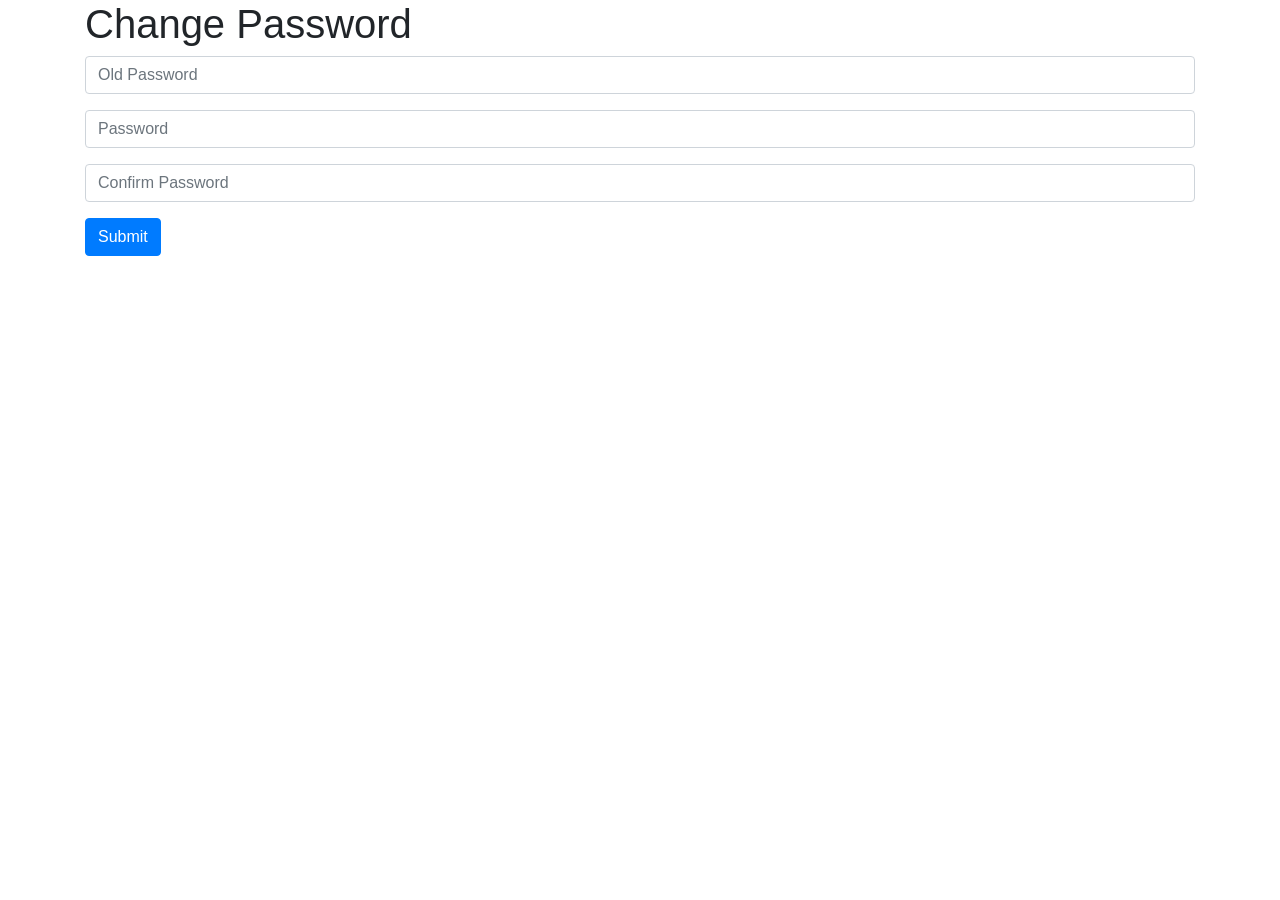
<file: change_password.html>
<!DOCTYPE html>
<html lang="en">
<head>
    <meta charset="UTF-8">
    <title>Change Password</title>
    <link rel="stylesheet" href="https://cdn.jsdelivr.net/npm/bootstrap@4.0.0/dist/css/bootstrap.min.css" crossorigin="anonymous">
</head>
<body>
<div class="container">
    <h1>Change Password</h1>
    <form action="/cgi-bin/change_password.py" method="POST">
        <div class="form-group">
            <input type="password" class="form-control" placeholder="Old Password" name="password_old" required>
        </div>
        <div class="form-group">
            <input type="password" class="form-control" placeholder="Password" name="password" required>
        </div>
        <div class="form-group">
            <input type="password" class="form-control" placeholder="Confirm Password" name="password2" required>
        </div>
        <button type="submit" class="btn btn-primary">Submit</button>
    </form>
</div>
</body>
</html>
</file>
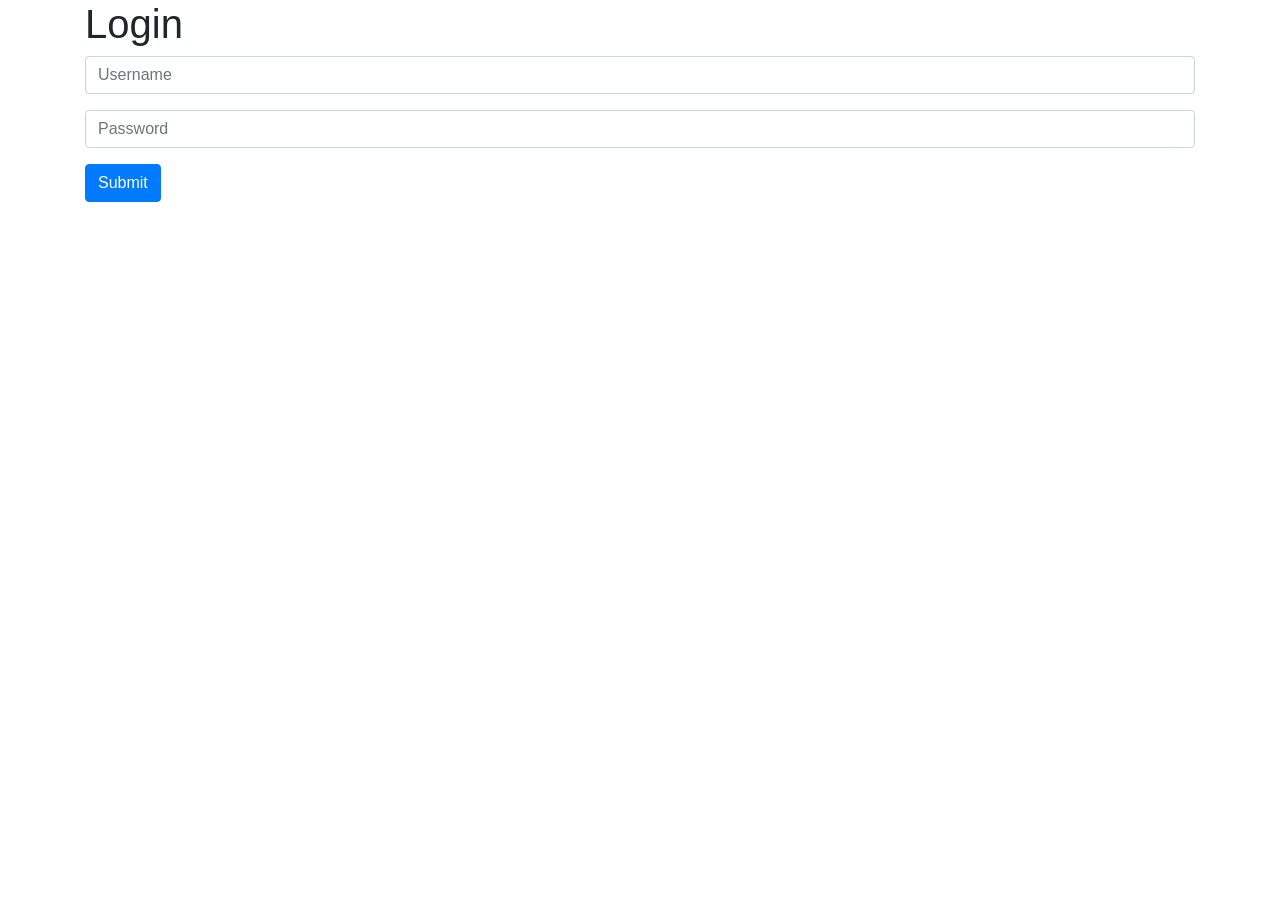
<file: login.html>
<!DOCTYPE html>
<html lang="en">
<head>
    <meta charset="UTF-8">
    <title>Login</title>
    <link rel="stylesheet" href="https://cdn.jsdelivr.net/npm/bootstrap@4.0.0/dist/css/bootstrap.min.css" crossorigin="anonymous">
</head>
<body>
<div class="container">
    <h1>Login</h1>
    <form action="/cgi-bin/login.py" method="POST">
        <div class="form-group">
            <input type="email" class="form-control" placeholder="Username">
        </div>
        <div class="form-group">
            <input type="password" class="form-control" placeholder="Password">
        </div>
        <button type="submit" class="btn btn-primary">Submit</button>
    </form>
</div>
</body>
</html>
</file>
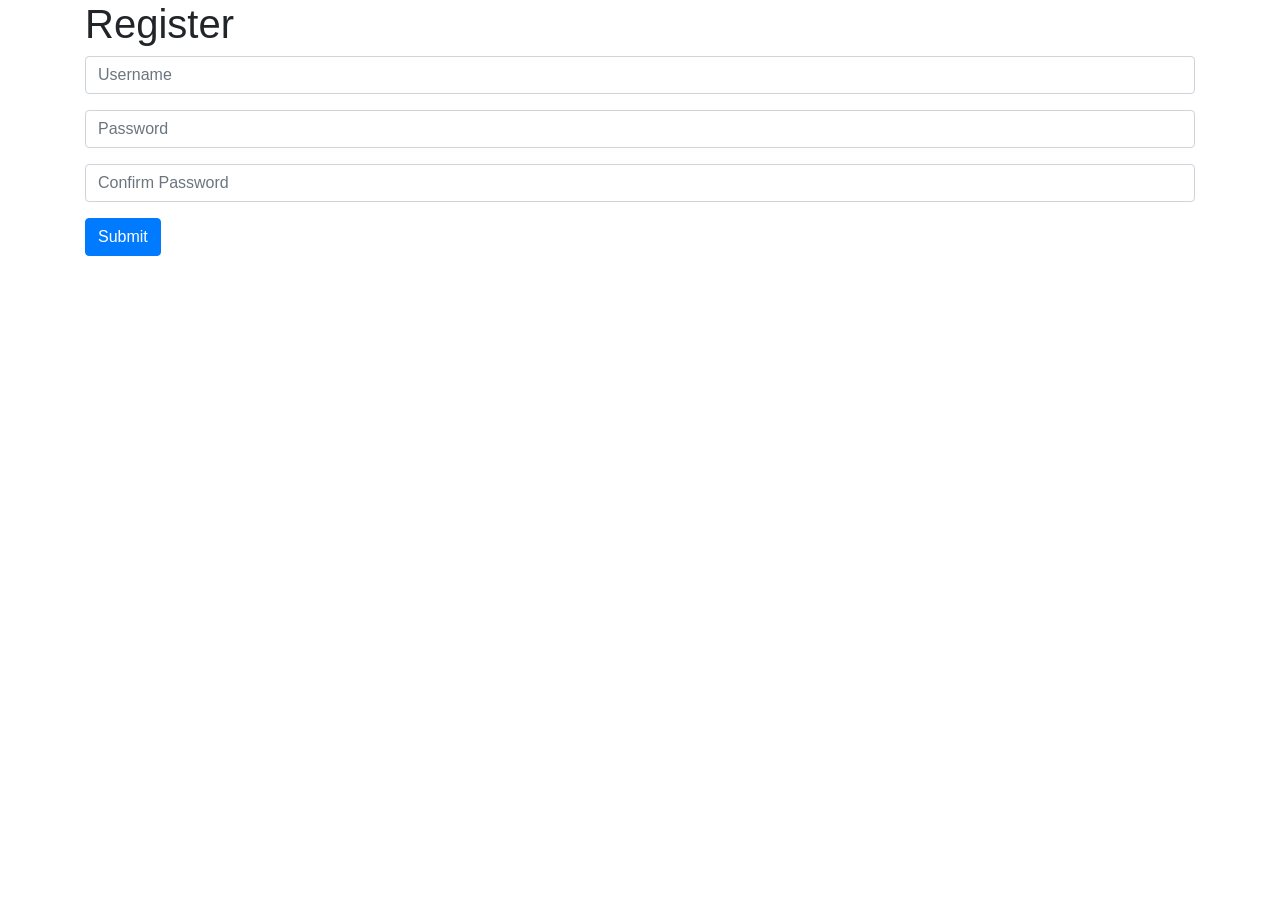
<file: register.html>
<!DOCTYPE html>
<html lang="en">
<head>
    <meta charset="UTF-8">
    <title>Register</title>
    <link rel="stylesheet" href="https://cdn.jsdelivr.net/npm/bootstrap@4.0.0/dist/css/bootstrap.min.css" crossorigin="anonymous">
</head>
<body>
<div class="container">
    <h1>Register</h1>
    <form action="/cgi-bin/register.py" method="POST">
        <div class="form-group">
            <input class="form-control" placeholder="Username" name="username" required>
        </div>
        <div class="form-group">
            <input type="password" class="form-control" placeholder="Password" name="password" required>
        </div>
        <div class="form-group">
            <input type="password" class="form-control" placeholder="Confirm Password" name="password2" required>
        </div>
        <button type="submit" class="btn btn-primary">Submit</button>
    </form>
</div>
</body>
</html>
</file>
